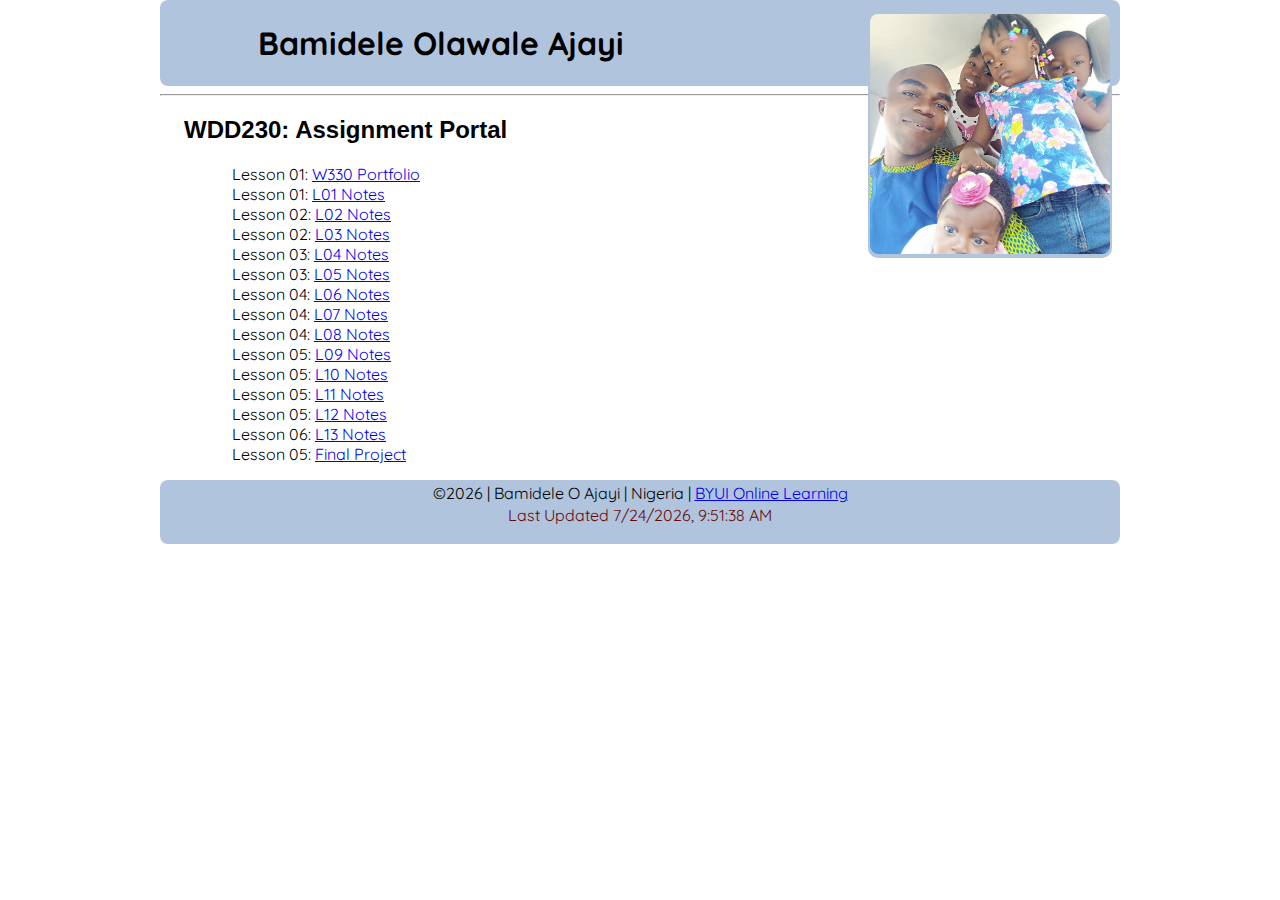
<file: pages/index.html>
<!Doctype html>
<html lang="en">
<head>
    <title> Bamidele Olawale Ajayi </title>
    <meta charset="UTF-8">
    <meta name="viewport" content="width=device-width, initial-scale=1.0">
    <meta name="description" content="Assignment portal for Bamidele Olawale Ajayi in WDD 330: Web Frontend Development II at Brigham Young University - Idaho">
    <link type="text/css" rel="stylesheet" href="../styles/app.style.css">

</head>

    <body>
       <main> 
        
            <header><h1 class="name">Bamidele Olawale Ajayi</h1></header>
        
        <hr>
    
            <h2>WDD230: Assignment Portal</h2>
    
   <img class="fami" src="images/family.jpg" alt="Family Picture">
    
<ul>
    <li>Lesson 01: <a href="index.html"> W330 Portfolio</a></li>
    <li>Lesson 01: <a href="#"> L01 Notes </a></li>
    <li>Lesson 02: <a href="#"> L02 Notes</a></li>
    <li>Lesson 02: <a href="#"> L03 Notes </a></li>
    <li>Lesson 03: <a href="#"> L04 Notes</a></li>
    <li>Lesson 03: <a href="#"> L05 Notes</a></li>
    <li>Lesson 04: <a href="#"> L06 Notes</a></li>
    <li>Lesson 04: <a href="#"> L07 Notes</a></li>
    <li>Lesson 04: <a href="#"> L08 Notes</a></li>
    <li>Lesson 05: <a href="#"> L09 Notes</a></li>
    <li>Lesson 05: <a href="#"> L10 Notes</a></li>
    <li>Lesson 05: <a href="#"> L11 Notes</a></li>
    <li>Lesson 05: <a href="#"> L12 Notes</a></li>
    <li>Lesson 06: <a href="#"> L13 Notes</a></li>
    <li>Lesson 05: <a href="#"> Final Project</a></li>
</ul>
</main>
        <footer>
            &copy;<span id="year"></span> | Bamidele O Ajayi | Nigeria | <a href="https://www.byui.edu/online"> BYUI Online Learning </a> 
            <p class="footer-p">Last Updated <span id="date"></span> </p>
        </footer>
        <script src="../scripts/app.js"></script>
    </body>
</html>
</file>
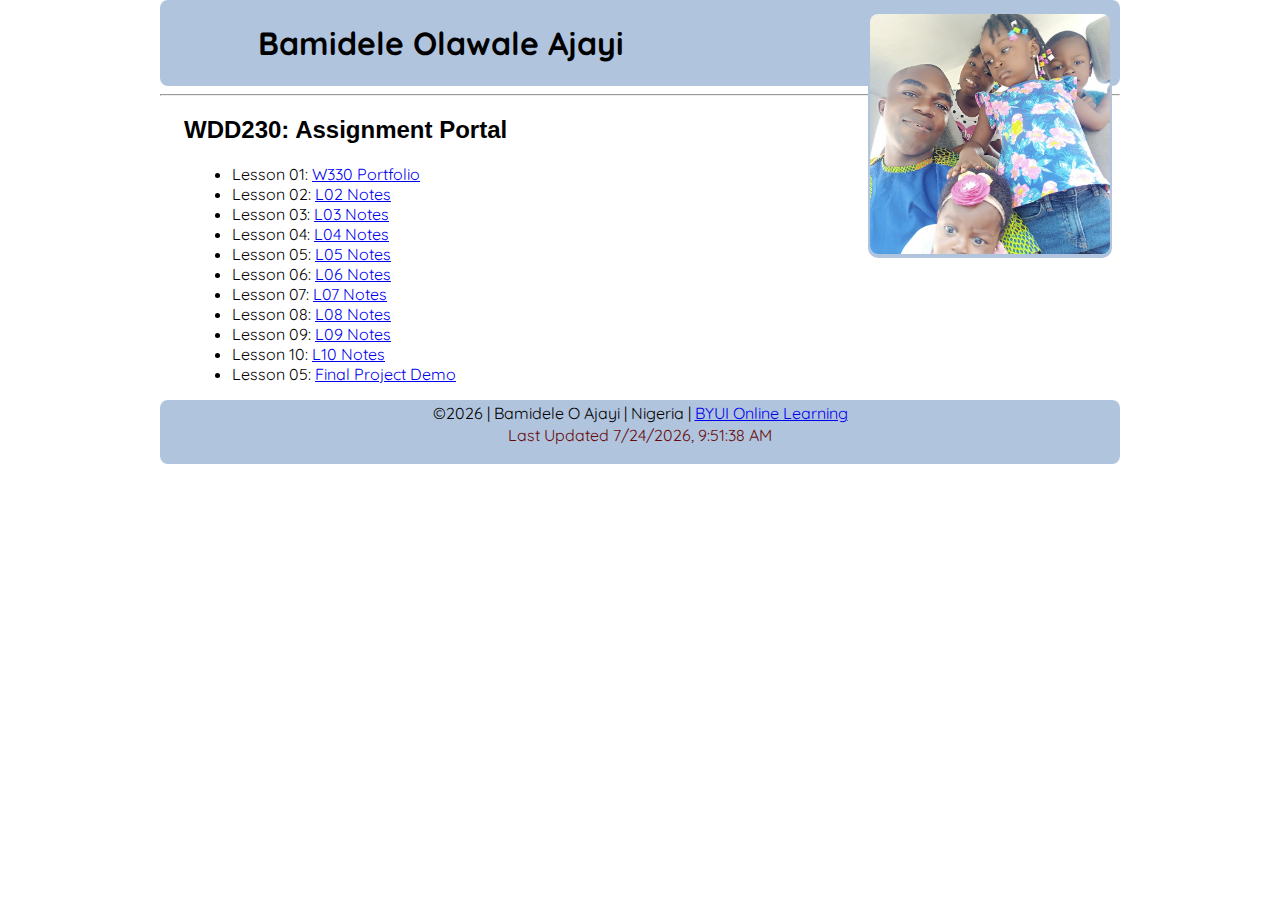
<file: src/index.html>
<!Doctype html>
<html lang="en">
<head>
    <title> Bamidele Olawale Ajayi </title>
    <meta charset="UTF-8">
    <meta name="viewport" content="width=device-width, initial-scale=1.0">
    <meta name="description" content="Assignment portal for Bamidele Olawale Ajayi in WDD 330: Web Frontend Development II at Brigham Young University - Idaho">
    <link type="text/css" rel="stylesheet" href="./styles/style.css">

</head>

    <body>
       <main> 
        
            <header><h1 class="name">Bamidele Olawale Ajayi</h1></header>
        
        <hr>
    
            <h2>WDD230: Assignment Portal</h2>
    
   <img class="fami" src="images/family.jpg" alt="Family Picture">
    
<ul>
    <li>Lesson 01: <a href="index.html"> W330 Portfolio</a></li>
    <li>Lesson 02: <a href="./pages/lesson2.html"> L02 Notes</a></li>
    <li>Lesson 03: <a href="./pages/lesson3.html"> L03 Notes </a></li>
    <li>Lesson 04: <a href="./pages/lesson4.html"> L04 Notes</a></li>
    <li>Lesson 05: <a href="./pages/lesson5.html"> L05 Notes</a></li>
    <li>Lesson 06: <a href="./pages/lesson6.html"> L06 Notes</a></li>
    <li>Lesson 07: <a href="./pages/lesson7.html"> L07 Notes</a></li>
    <li>Lesson 08: <a href="./pages/lesson8.html"> L08 Notes</a></li>
    <li>Lesson 09: <a href="./pages/lesson9.html"> L09 Notes</a></li>
    <li>Lesson 10: <a href="./pages/lesson10.html"> L10 Notes</a></li>
  
    <li>Lesson 05: <a href="https://www.youtube.com/watch?v=LFGbOGOxbfo&t=13s"> Final Project Demo</a></li>
</ul>
</main>
        <footer>
            &copy;<span id="year"></span> | Bamidele O Ajayi | Nigeria | <a href="https://www.byui.edu/online"> BYUI Online Learning </a> 
            <p class="footer-p">Last Updated <span id="date"></span> </p>
        </footer>
        <script src="./scripts/script.js"></script>
    </body>
</html>
</file>
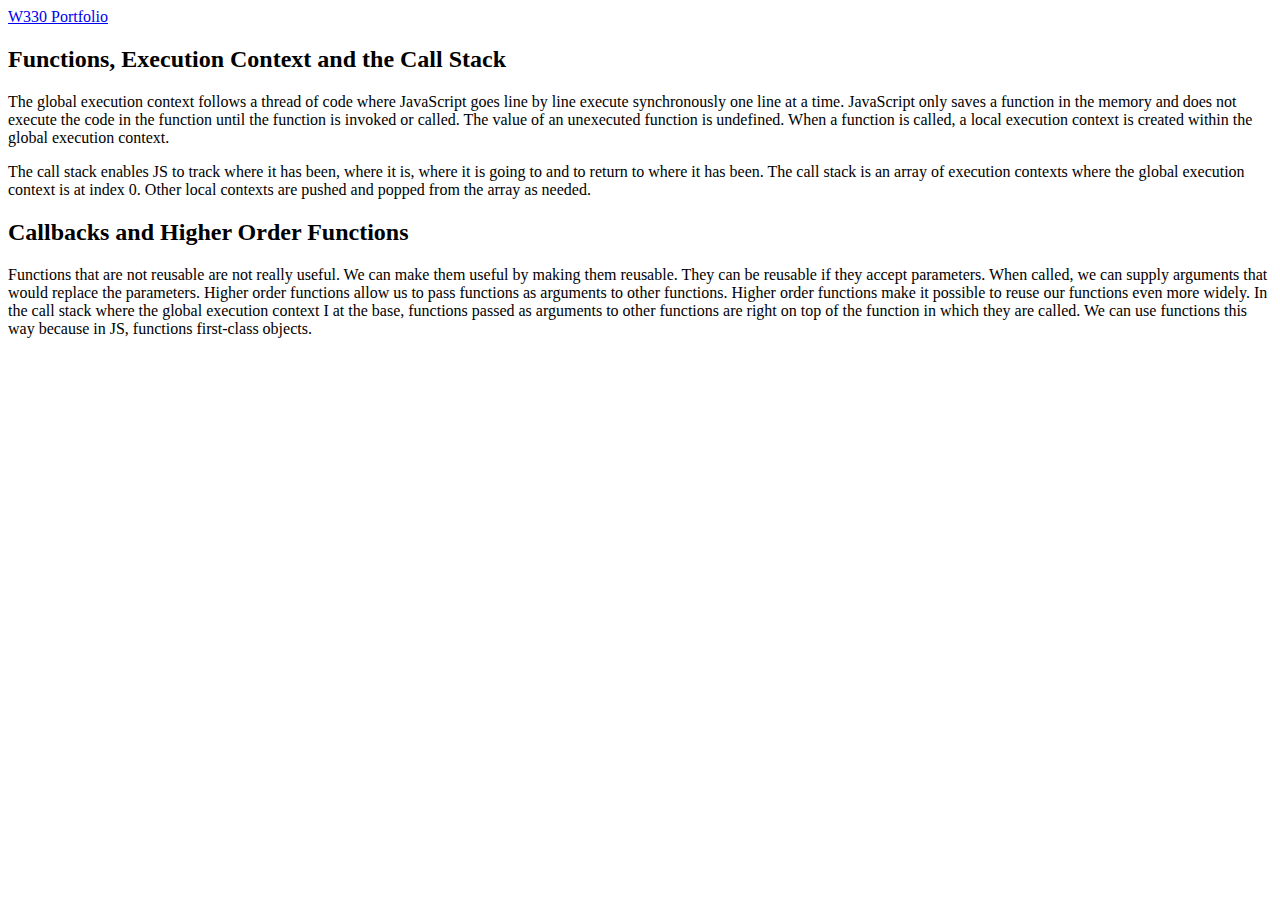
<file: src/pages/lesson10.html>
<!DOCTYPE html>
<html lang="en">
<head>
    <meta charset="UTF-8">
    <meta http-equiv="X-UA-Compatible" content="IE=edge">
    <meta name="viewport" content="width=device-width, initial-scale=1.0">
    <title>Lesson 10</title>
</head>
<body>
    <main>
        <a href="../index.html"> W330 Portfolio</a>
        <h2>Functions, Execution Context and the Call Stack</h2>
<p>The global execution context follows a thread of code where JavaScript goes line by line execute synchronously one line at a time.
JavaScript only saves a function in the memory and does not execute the code in the function until the function is invoked or called. The value of an unexecuted function is undefined.
When a function is called, a local execution context is created within the global execution context.</p>
<p>The call stack enables JS to track where it has been, where it is, where it is going to and to return to where it has been. The call stack is an array of execution contexts where the global execution context is at index 0. Other local contexts are pushed and popped from the array as needed.</p>
<h2>Callbacks and Higher Order Functions</h2>
<p>Functions that are not reusable   are not really useful. We can make them useful by making them reusable. They can be reusable if they accept parameters. When called, we can supply arguments that would replace the parameters. 
Higher order functions allow us to pass functions as arguments to other functions. Higher order functions make it possible to reuse our functions even more widely. In the call stack where the global execution context I at the base, functions passed as arguments to other functions are right on top of the function in which they are called. We can use functions this way because in JS, functions first-class objects.</p>

    </main>
</body>
</html>
</file>
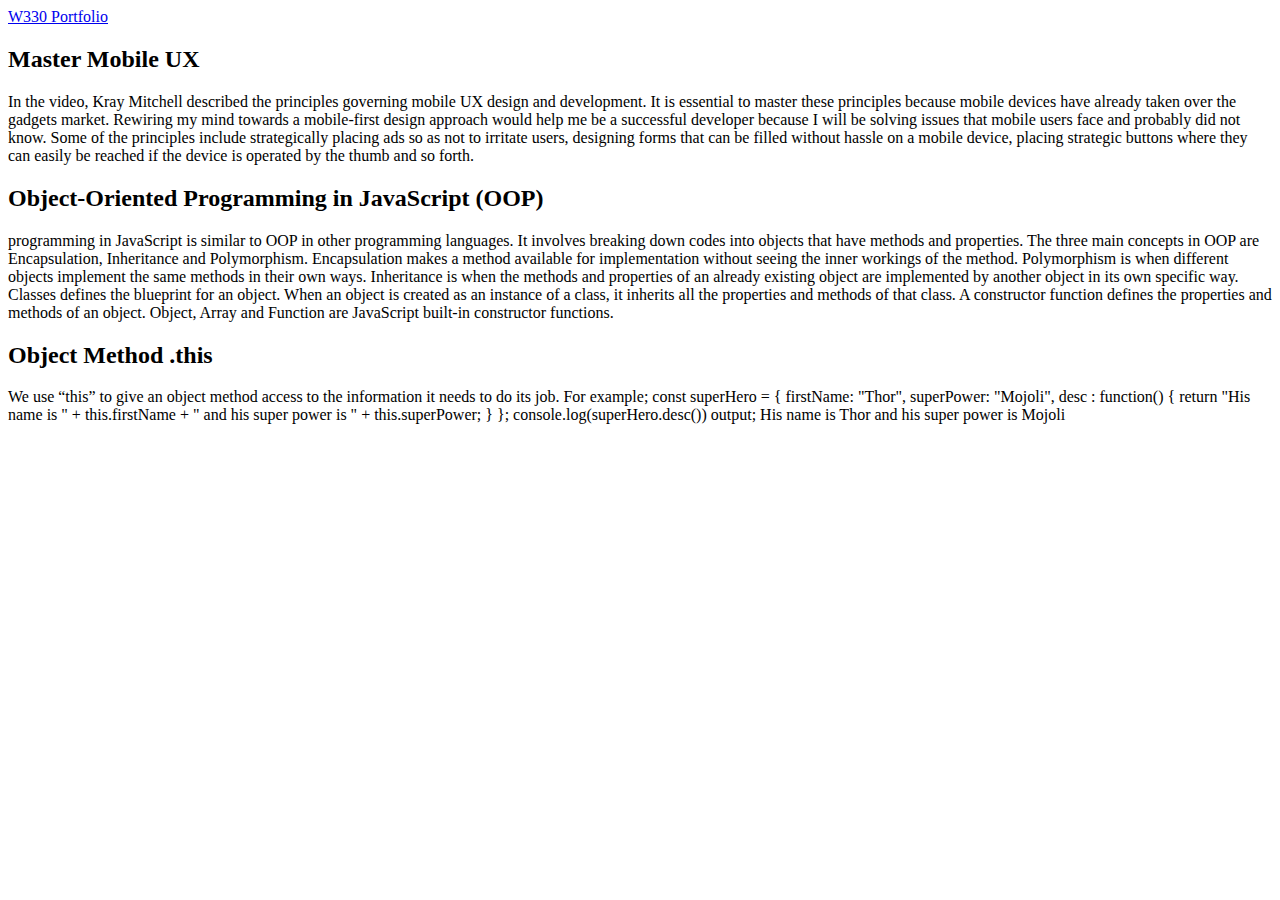
<file: src/pages/lesson2.html>
<!DOCTYPE html>
<html lang="en">
<head>
    <meta charset="UTF-8">
    <meta http-equiv="X-UA-Compatible" content="IE=edge">
    <meta name="viewport" content="width=device-width, initial-scale=1.0">
    <title>Document</title>
</head>
<body>
    <main>
        <a href="../index.html"> W330 Portfolio</a>
       <h2> Master Mobile UX</h2>

<p>      In the video, Kray Mitchell described the principles governing mobile UX design and development. It is essential to master these principles because mobile devices have already taken over the gadgets market. Rewiring my mind towards a mobile-first design approach would help me be a successful developer because I will be solving issues that mobile users face and probably did not know. Some of the principles include strategically placing ads so as not to irritate users, designing forms that can be filled without hassle on a mobile device, placing strategic buttons where they can easily be reached if the device is operated by the thumb and so forth. </p> 
<h2>Object-Oriented Programming in JavaScript (OOP) </h2>
<p> programming in JavaScript is similar to OOP in other programming languages. It involves breaking down codes into objects that have methods and properties. The three main concepts in OOP are Encapsulation, Inheritance and Polymorphism. Encapsulation makes a method available for implementation without seeing the inner workings of the method. Polymorphism is when different objects implement the same methods in their own ways. Inheritance is when the methods and properties of an already existing object are implemented by another object in its own specific way.
Classes defines the blueprint for an object. When an object is created as an instance of a class, it inherits all the properties and methods of that class. A constructor function defines the properties and methods of an object. Object, Array and Function are JavaScript built-in constructor functions.</p>
<h2>Object Method .this </h2>
<p> We use “this” to give an object method access to the information it needs to do its job.
For example;
<span> const superHero = {
  	firstName: "Thor",
 	 superPower: "Mojoli",
  	desc : function() {
   		 return "His name is " + this.firstName + " and his super power is " + this.superPower;
  }
};
console.log(superHero.desc())
output;
His name is Thor and his super power is Mojoli </span></p>

    </main>
</body>
</html>
</file>
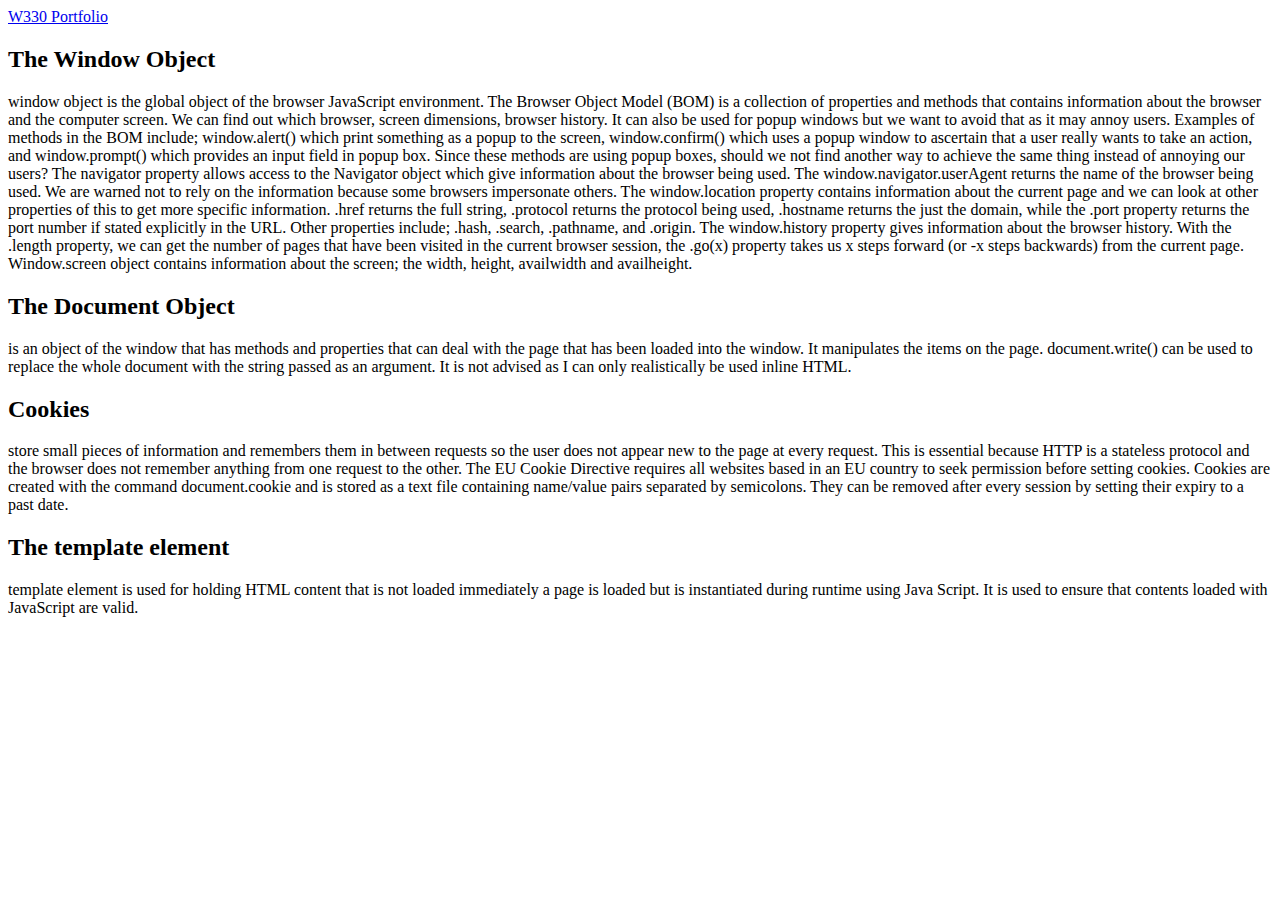
<file: src/pages/lesson3.html>
<!DOCTYPE html>
<html lang="en">
<head>
    <meta charset="UTF-8">
    <meta http-equiv="X-UA-Compatible" content="IE=edge">
    <meta name="viewport" content="width=device-width, initial-scale=1.0">
    <title>Document</title>
</head>
<body>
    <main>
        <a href="../index.html"> W330 Portfolio</a>
        <h2>The Window Object</h2>
<p> window object is the global object of the browser JavaScript environment. 
The Browser Object Model (BOM) is a collection of properties and methods that contains information about the browser and the computer screen. We can find out which browser, screen dimensions, browser history. It can also be used for popup windows but we want to avoid that as it may annoy users. Examples of methods in the BOM include; window.alert() which print something as a popup to the screen, window.confirm() which uses a popup window to ascertain that a user really wants to take an action, and window.prompt() which provides an input field in popup box. Since these methods are using popup boxes, should we not find another way to achieve the same thing instead of annoying our users?
The navigator property allows access to the Navigator object which give information about the browser being used. The window.navigator.userAgent returns the name of the browser being used. We are warned not to rely on the information because some browsers impersonate others.
The window.location property contains information about the current page and we can look at other properties of this to get more specific information. .href  returns the full string, .protocol returns the protocol being used, .hostname returns the just the domain, while the .port property returns the port number if stated explicitly in the URL. Other properties include; .hash, .search, .pathname, and .origin. 
The window.history property gives information about the browser history. With the .length property, we can get the number of pages that have been visited in the current browser session, the .go(x) property takes us x steps forward (or -x steps backwards) from the current page.
Window.screen object contains information about the screen; the width, height, availwidth and availheight.</p>
<h2>The Document Object</h2>
<p>is an object of the window that has methods and properties that can deal with the page that has been loaded into the window. It manipulates the items on the page. document.write() can be used to replace the whole document with the string passed as an argument. It is not advised as I can only realistically be used inline HTML.</p>
<h2>Cookies</h2>
<p> store small pieces of information and remembers them in between requests so the user does not appear new to the page at every request. This is essential because HTTP is a stateless protocol and the browser does not remember anything from one request to the other. The EU Cookie Directive requires all websites based in an EU country to seek permission before setting cookies. Cookies are created with the command document.cookie and is stored as a text file containing name/value pairs separated by semicolons. They can be removed after every session by setting their expiry to a past date.</p>
<h2>The template element</h2>
<p> template element is used for holding HTML content that is not loaded immediately a page is loaded but is instantiated during runtime using Java Script. It is used to ensure that contents loaded with JavaScript are valid.</p>


    </main>
</body>
</html>
</file>
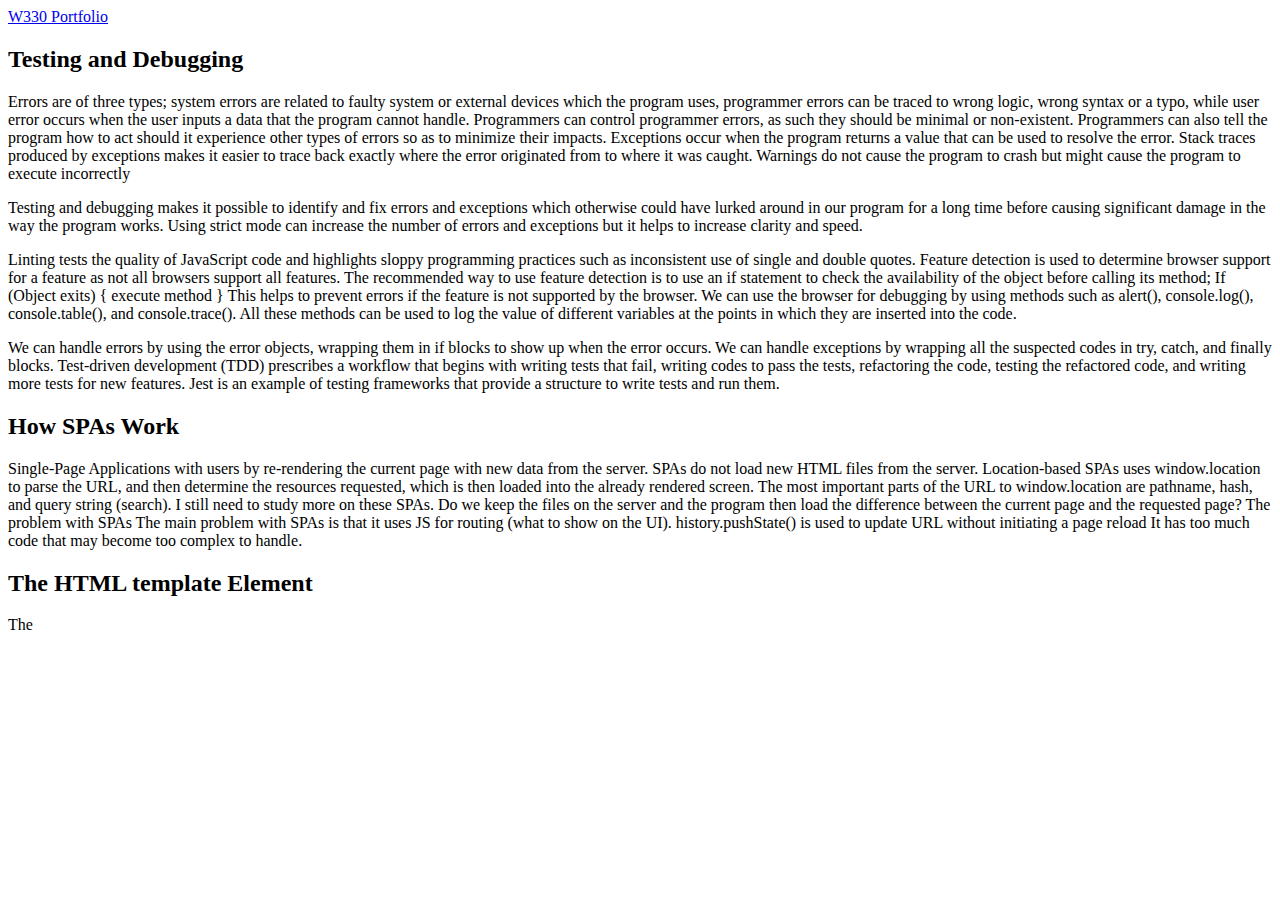
<file: src/pages/lesson4.html>
<!DOCTYPE html>
<html lang="en">
<head>
    <meta charset="UTF-8">
    <meta http-equiv="X-UA-Compatible" content="IE=edge">
    <meta name="viewport" content="width=device-width, initial-scale=1.0">
    <title>Lesson 4</title>
</head>
<body>
    <main>
        <a href="../index.html"> W330 Portfolio</a>
    
   <h2> Testing and Debugging</h2>
<p> Errors are of three types; system errors are related to faulty system or external devices which the program uses, programmer errors can be traced to wrong logic, wrong syntax or a typo, while user error occurs when the user inputs a data that the program cannot handle.
Programmers can control programmer errors, as such they should be minimal or non-existent. Programmers can also tell the program how to act should it experience other types of errors so as to minimize their impacts.
Exceptions occur when the program returns a value that can be used to resolve the error. Stack traces produced by exceptions makes it easier to trace back exactly where the error originated from to where it was caught.
Warnings do not cause the program to crash but might cause the program to execute incorrectly</p>
<p>Testing and debugging makes it possible to identify and fix errors and exceptions which otherwise could have lurked around in our program for a long time before causing significant damage in the way the program works. Using strict mode can increase the number of errors and exceptions but it helps to increase clarity and speed.</p>
<p>Linting tests the quality of JavaScript code and highlights sloppy programming practices such as inconsistent use of single and double quotes.
Feature detection is used to determine browser support for a feature as not all browsers support all features. The recommended way to use feature detection is to use an if statement to check the availability of the object before calling its method;
	If (Object exits) {
		execute method
	}
This helps to prevent errors if the feature is not supported by the browser.
We can use the browser for debugging by using methods such as alert(), console.log(), console.table(), and console.trace(). All these methods can be used to log the value of different variables at the points in which they are inserted into the code.</p>
We can handle errors by using the error objects, wrapping them in if blocks to show up when the error occurs.
We can handle exceptions by wrapping all the suspected codes in try, catch, and finally blocks.
Test-driven development (TDD) prescribes a workflow that begins with writing tests that fail, writing codes to pass the tests, refactoring the code, testing the refactored code, and writing more tests for new features. Jest is an example of testing frameworks that provide a structure to write tests and run them.

<h2>How SPAs Work</h2>
Single-Page Applications with users by re-rendering the current page with new data from the server. SPAs do not load new HTML files from the server. Location-based SPAs uses window.location  to parse the URL, and then determine the resources requested, which is then loaded into the already rendered screen. The most important parts of the URL to window.location are pathname, hash, and query string (search).
I still need to study more on these SPAs. Do we keep the files on the server and the program then load the difference between the current page and the requested page?
The problem with SPAs
The main problem with SPAs is that it uses JS for routing (what to show on the UI).
history.pushState() is used to update URL without initiating a page reload
It has too much code that may become too complex to handle.

<h2>The HTML template Element</h2>
The <template> element is used to render repeating portions of a page without having to write content for all. By using the cloneNode() method of the <template> element, we can display everything within the <template> element exactly where we want them.

</main>
</body>
</html>
</file>
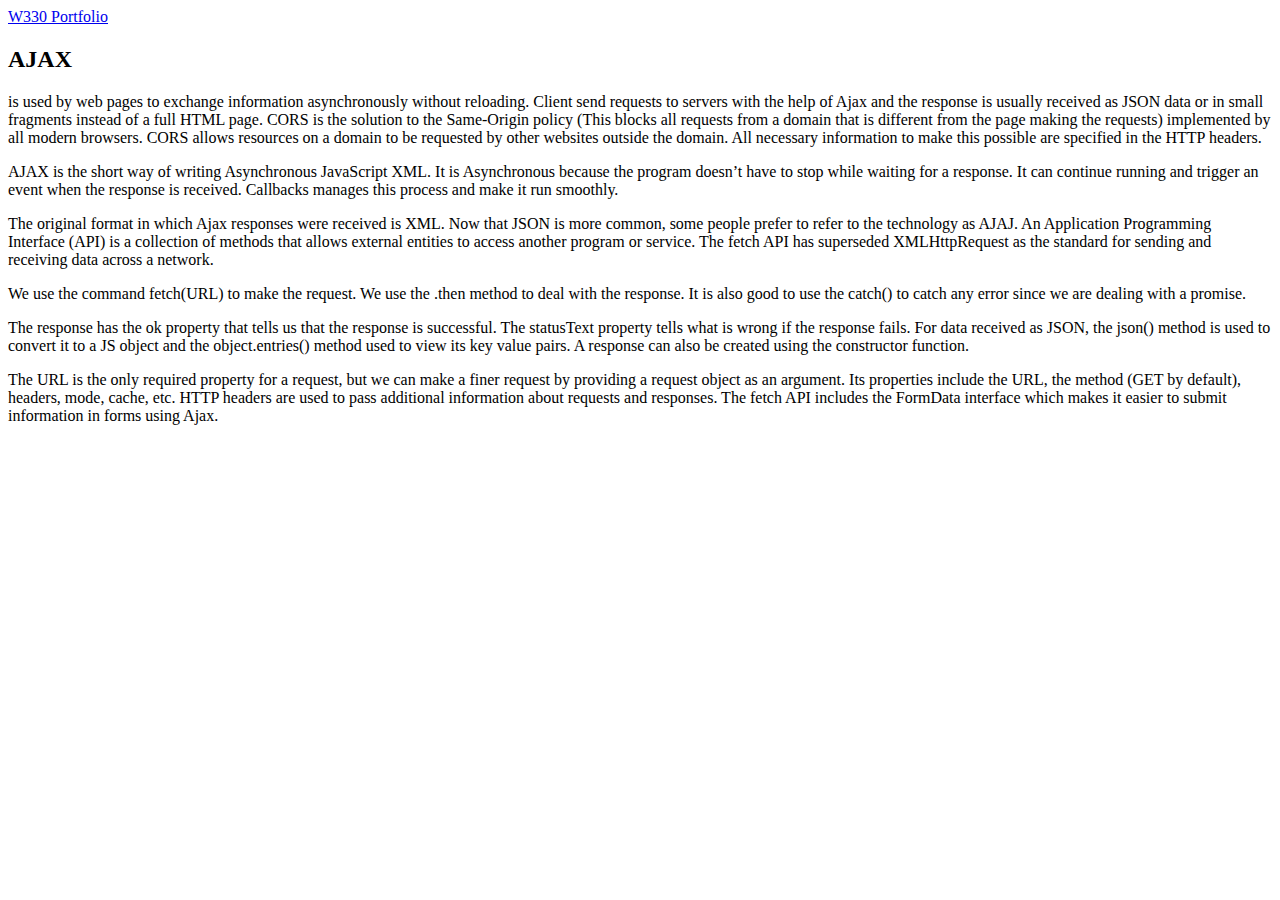
<file: src/pages/lesson5.html>
<!DOCTYPE html>
<html lang="en">
<head>
    <meta charset="UTF-8">
    <meta http-equiv="X-UA-Compatible" content="IE=edge">
    <meta name="viewport" content="width=device-width, initial-scale=1.0">
    <title>Lesson 5</title>
</head>
<body>
    <main>
        <a href="../index.html"> W330 Portfolio</a>
       <h2> AJAX </h2>
<p> is used by web pages to exchange information asynchronously without reloading.
Client send requests to servers with the help of Ajax and the response is usually received as JSON data or in small fragments instead of a full HTML page.
CORS is the solution to the Same-Origin policy (This blocks all requests from a domain that is different from the page making the requests) implemented by all modern browsers. CORS allows resources on a domain to be requested by other websites outside the domain. All necessary information to make this possible are specified in the HTTP headers.
</p>
<p>
AJAX is the short way of writing Asynchronous JavaScript XML. It is Asynchronous because the program doesn’t have to stop while waiting for a response. It can continue running and trigger an event when the response is received. Callbacks manages this process and make it run smoothly.</p>
<p>The original format in which Ajax responses were received is XML. Now that JSON is more common, some people prefer to refer to the technology as AJAJ.
An Application Programming Interface (API) is a collection of methods that allows external entities to access another program or service.
The fetch API has superseded XMLHttpRequest as the standard for sending and receiving data across a network.</p>
<p>We use the command fetch(URL)  to make the request. We use the .then method to deal with the response. It is also good to use the catch() to catch any error since we are dealing with a promise.</p>
<p>The response has the ok property that tells us that the response is successful. The statusText property tells what is wrong if the response fails.
For data received as JSON, the json()  method is used to convert it to a JS object and the object.entries() method used to view its key value pairs.
A response can also be created using the constructor function.</p>
<p>The URL is the only required property for a request, but we can make a finer request by providing a request object as an argument. Its properties include the URL, the method (GET by default), headers, mode, cache, etc.
HTTP headers are used to pass additional information about requests and responses.
The fetch API includes the FormData interface which makes it easier to submit information in forms using Ajax. </p>

    </main>
</body>
</html>
</file>
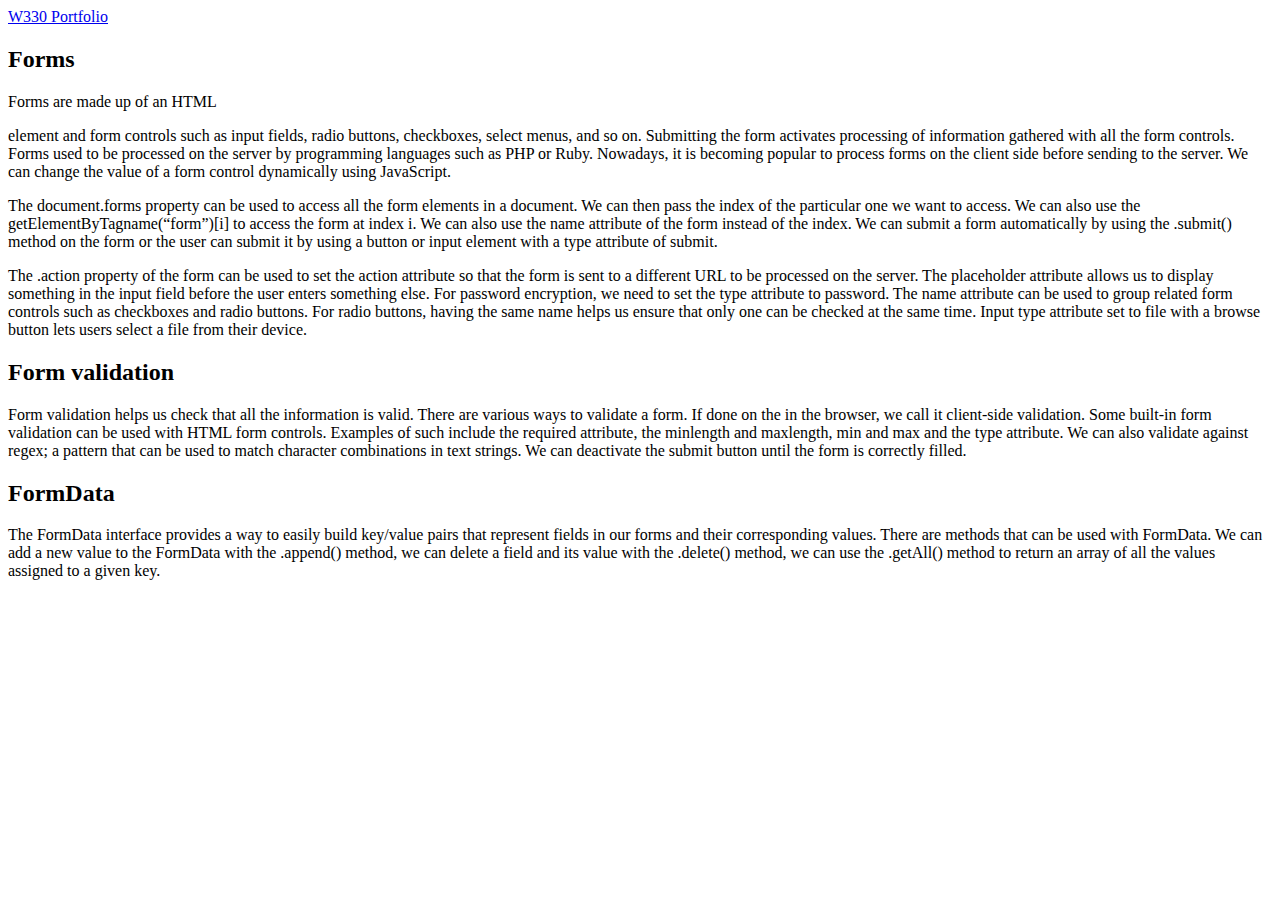
<file: src/pages/lesson6.html>
<!DOCTYPE html>
<html lang="en">
<head>
    <meta charset="UTF-8">
    <meta http-equiv="X-UA-Compatible" content="IE=edge">
    <meta name="viewport" content="width=device-width, initial-scale=1.0">
    <title>Lesson 6</title>
</head>
<body>
    <main>
        <a href="../index.html"> W330 Portfolio</a>
       <h2> Forms</h2>
<p>Forms are made up of an HTML <form> element and form controls such as input fields, radio buttons, checkboxes, select menus, and so on. Submitting the form activates processing of information gathered with all the form controls. Forms used to be processed on the server by programming languages such as PHP or Ruby. Nowadays, it is becoming popular to process forms on the client side before sending to the server. We can change the value of a form control dynamically using JavaScript.</p>
<p>The document.forms property can be used to access all the form elements in a document. We can then pass the index of the particular one we want to access. We can also use the getElementByTagname(“form”)[i] to access the form at index i. We can also use the name attribute of the form instead of the index.
We can submit a form automatically by using the .submit() method on the form or the user can submit it by using a button or input element with a type attribute of submit.</p>
<p>The .action property of the form can be used to set the action attribute so that the form is sent to a different URL to be processed on the server.
The placeholder attribute allows us to display something in the input field before the user enters something else.
For password encryption, we need to set the type attribute to password.
The name attribute can be used to group related form controls such as checkboxes and radio buttons. For radio buttons, having the same name helps us ensure that only one can be checked at the same time.
Input type attribute set to file with a browse button lets users select a file from their device.</p>
<h2>Form validation</h2>
<p>Form validation helps us check that all the information is valid. There are various ways to validate a form. 
If done on the in the browser, we call it client-side validation. Some built-in form validation can be used with HTML form controls. Examples of such include the required attribute, the minlength and maxlength, min and max and the type attribute.
We can also validate against regex; a pattern that can be used to match character combinations in text strings.
We can deactivate the submit button until the form is correctly filled. </p>
<h2>FormData</h2>
<p>The FormData interface provides a way to easily build key/value pairs that represent fields in our forms and their corresponding values. There are methods that can be used with FormData. We can add a new value to the FormData with the .append() method, we can delete a field and its value with the .delete() method, we can use the .getAll() method to return an array of all the values assigned to a given key. </p>

    </main>
</body>
</html>
</file>
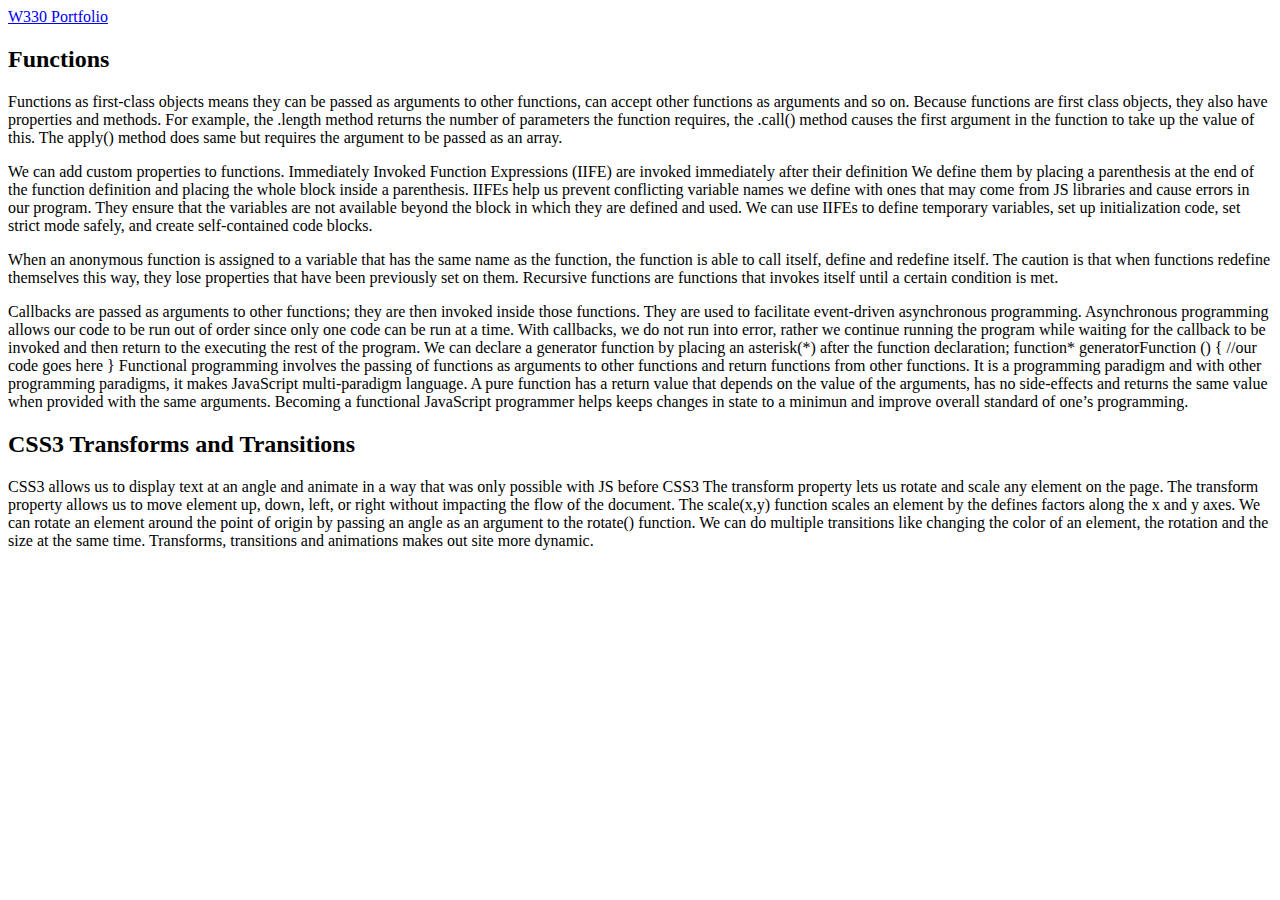
<file: src/pages/lesson7.html>
<!DOCTYPE html>
<html lang="en">
<head>
    <meta charset="UTF-8">
    <meta http-equiv="X-UA-Compatible" content="IE=edge">
    <meta name="viewport" content="width=device-width, initial-scale=1.0">
    <title>Lesson 7</title>
</head>
<body>
    <main>
        <a href="../index.html"> W330 Portfolio</a>
       <h2> Functions</h2>
<p>Functions as first-class objects means they can be passed as arguments to other functions, can accept other functions as arguments and so on.
Because functions are first class objects, they also have properties and methods. For example, the .length method returns the number of parameters the function requires, the .call() method causes the first argument in the function to take up the value of this. The apply() method does same but requires the argument to be passed as an array.</p>
<p>We can add custom properties to functions.
Immediately Invoked Function Expressions (IIFE) are invoked immediately after their definition We define them by placing a parenthesis at the end of the function definition and placing the whole block inside a parenthesis. IIFEs help us prevent conflicting variable names we define with ones that may come from JS libraries and cause errors in our program. They ensure that the variables are not available beyond the block in which they are defined and used. We can use IIFEs to define temporary variables, set up initialization code, set strict mode safely, and create self-contained code blocks.</p>
<p>When an anonymous function is assigned to a variable that has the same name as the function, the function is able to call itself, define and redefine itself. The caution is that when functions redefine themselves this way, they lose properties that have been previously set on them.
Recursive functions are functions that invokes itself until a certain condition is met.</p>
<p>Callbacks are passed as arguments to other functions; they are then invoked inside those functions. They are used to facilitate event-driven asynchronous programming. Asynchronous programming allows our code to be run out of order since only one code can be run at a time. With callbacks, we do not run into error, rather we continue running the program while waiting for the callback to be invoked and then return to the executing the rest of the program.
We can declare a generator function by placing an asterisk(*) after the function declaration;
function* generatorFunction () {
//our code goes here
}
Functional programming involves the passing of functions as arguments to other functions and return functions from other functions. It is a programming paradigm and with other programming paradigms, it makes JavaScript multi-paradigm language.
A pure function has a return value that depends on the value of the arguments, has no side-effects and returns the same value when provided with the same arguments.
Becoming a functional JavaScript programmer helps keeps changes in state to a minimun and improve overall standard of one’s programming.</p>

<h2>CSS3 Transforms and Transitions</h2>
<p>CSS3 allows us to display text at an angle and animate in a way that was only possible with JS before CSS3
The transform property lets us rotate and scale any element on the page.
The transform property allows us to move element up, down, left, or right without impacting the flow of the document.
The scale(x,y) function scales an element by the defines factors along the x and y axes. 
We can rotate an element around the point of origin by passing an angle as an argument to the rotate() function. 
We can do multiple transitions like changing the color of an element, the rotation and the size at the same time.
Transforms, transitions and animations makes out site more dynamic.</p>

    </main>
</body>
</html>
</file>
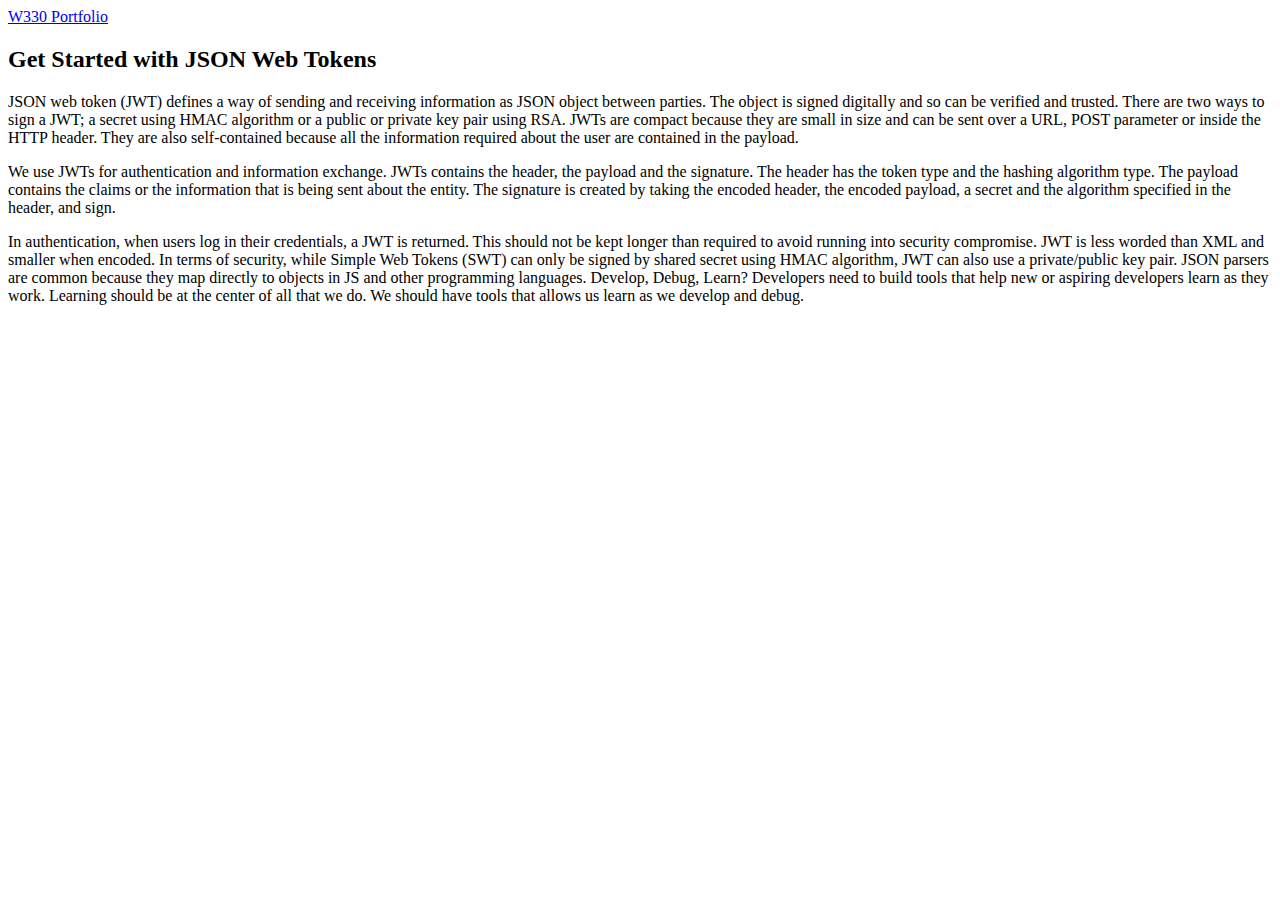
<file: src/pages/lesson8.html>
<!DOCTYPE html>
<html lang="en">
<head>
    <meta charset="UTF-8">
    <meta http-equiv="X-UA-Compatible" content="IE=edge">
    <meta name="viewport" content="width=device-width, initial-scale=1.0">
    <title>Lesson 8</title>
</head>
<body>
    <main>
        <a href="../index.html"> W330 Portfolio</a>
        <h2>Get Started with JSON Web Tokens</h2>
<p>JSON web token (JWT) defines a way of sending and receiving information as JSON object between parties. The object is signed digitally and so can be verified and trusted. There are two ways to sign a JWT; a secret using HMAC algorithm or a public or private key pair using RSA.
JWTs are compact because they are small in size and can be sent over a URL, POST parameter or inside the HTTP header. They are also self-contained because all the information required about the user are contained in the payload.
<p>We use JWTs for authentication and information exchange. 
JWTs contains the header, the payload and the signature. The header has the token type and the hashing algorithm type. The payload contains the claims or the information that is being sent about the entity. The signature is created by taking the encoded header, the encoded payload, a secret and the algorithm specified in the header, and sign.</p>
<p>In authentication, when users log in their credentials, a JWT is returned. This should not be kept longer than required to avoid running into security compromise.
JWT is less worded than XML and smaller when encoded. In terms of security, while Simple Web Tokens (SWT) can only be signed by shared secret using HMAC algorithm, JWT can also use a private/public key pair. JSON parsers are common because they map directly to objects in JS and other programming languages.
Develop, Debug, Learn?
Developers need to build tools that help new or aspiring developers learn as they work. Learning should be at the center of all that we do. We should have tools that allows us learn as we develop and debug.
</p>




    </main>
</body>
</html>
</file>
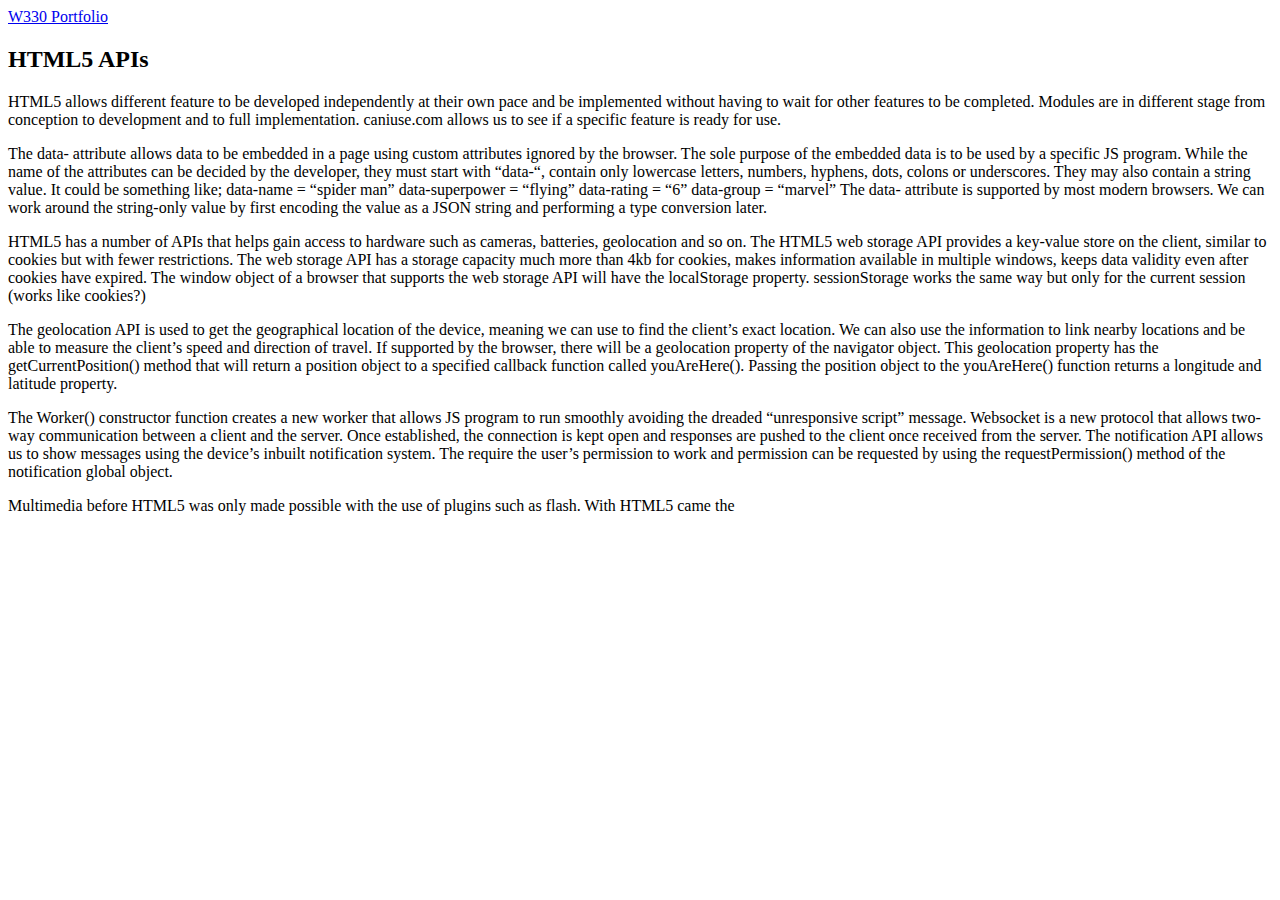
<file: src/pages/lesson9.html>
<!DOCTYPE html>
<html lang="en">
<head>
    <meta charset="UTF-8">
    <meta http-equiv="X-UA-Compatible" content="IE=edge">
    <meta name="viewport" content="width=device-width, initial-scale=1.0">
    <title>Lesson 9</title>
</head>
<body>
    <main>
        <a href="../index.html"> W330 Portfolio</a>
       <h2> HTML5 APIs</h2>
<p>HTML5 allows different feature to be developed independently at their own pace and be implemented without having to wait for other features to be completed. Modules are in different stage from conception to development and to full implementation. caniuse.com allows us to see if a specific feature is ready for use.</p>
<p>The data- attribute allows data to be embedded in a page using custom attributes ignored by the browser. The sole purpose of the embedded data is to be used by a specific JS program. While the name of the attributes can be decided by the developer, they must start with “data-“, contain only lowercase letters, numbers, hyphens, dots, colons or underscores. They may also contain a string value. It could be something like;
data-name = “spider man”
data-superpower = “flying”
data-rating = “6”
data-group = “marvel”

The data- attribute is supported by most modern browsers.
We can work around the string-only value by first encoding the value as a JSON string and performing a type conversion later.</p>
<p>HTML5 has a number of APIs that helps gain access to hardware such as cameras, batteries, geolocation and so on. 
The HTML5 web storage API provides a key-value store on the client, similar to cookies but with fewer restrictions. The web storage API has a storage capacity much more than 4kb for cookies, makes information available in multiple windows, keeps data validity even after cookies have expired.
The window object of a browser that supports the web storage API will have the localStorage property. sessionStorage works the same way but only for the current session (works like cookies?)</p>
<p>The geolocation API is used to get the geographical location of the device, meaning we can use to find the client’s exact location. We can also use the information to link nearby locations and be able to measure the client’s speed and direction of travel. If supported by the browser, there will be a geolocation property of the navigator object. This geolocation property has the getCurrentPosition() method that will return a position object to a specified callback function called youAreHere(). Passing the position object to the youAreHere() function returns a longitude and latitude property.
<p>The Worker() constructor function creates a new worker that allows JS program to run smoothly avoiding the dreaded “unresponsive script” message.
Websocket is a new protocol that allows two-way communication between a client and the server. Once established, the connection is kept open and responses are pushed to the client once received from the server.
The notification API allows us to show messages using the device’s inbuilt notification system. The require the user’s permission to work and permission can be requested by using the requestPermission() method of the notification global object.</p>
Multimedia before HTML5 was only made possible with the use of plugins such as flash. With HTML5 came the <audio> and <video> tags for inserting audio and video clips into a web page. These objects have methods like play(), pause(), muted, playbackRate, loop, and duration. All these can be used to control how the multimedia is played.</p>
<h2>Canvas, SVG, and Drag and Drop</h2>
<p>The canvas element allows graphics to be drawn unto a web page in real time using JS. Anything that can be imagined can be drawn on the canvas. The canvas element is created by adding the <canvas> tag to the HTML page. This element takes the width and height attributes. If these properties are set in the CSS only, we would be missing the coordinate system of the canvas element. The fillStyle and strokeStyle properties allows us to apply color to the canvas. They both take one of three values; a string representing the color, a CanvasGradient object or a CanvasPattern object. The WebGL is a new API for 3D graphics. With this API, we can draw 3d images.</p>
We can also use the canvas element to manipulate images.
Scalable Vector Graphics (SVG) is a specific file format theta allows us to describe vector graphics using XML. An advantage of this format is that they retain their quality regardless of how they’e skewed, blown up and shrunk down. We can draw in svg using the svg tags.
We can draw custom shapes in both svg and canvas but while canvas allows for pixel manipulation, it is impossible to add more to the canvas once it is done because it operates an immediate mode. SVG operates in the retained mode hence can be manipulated from the DOM.
The Drag and Drop API allows us to specify elements that are draggable and specify what happens when they are dragged and dropped in other locations on the page.


    </main>
</body>
</html>
</file>
<file: styles/app.style.css>
@import url('https://fonts.googleapis.com/css2?family=Lato:wght@400;700&family=Quicksand:wght@300;500&family=Roboto+Mono:wght@400;700&display=swap');
h1, h3, h4, h5, h6 {
    font-family: "Quicksand", serif;
    background-color: #b0c4de;
    }
body {
        max-width: 960px;
        margin:  auto;
       
}
header {
    font-family: "Quicksand", serif;
    background-color: #b0c4de;
    padding: 0.1em;
    border-radius: 0.5em;
    animation-name: change;
    animation-duration: 7s;
    animation-iteration-count: infinite;

}
h1 {
    padding-left: 3em;
}
h2 {
    font-family: "Roboto", sans-serif;
    padding-left: 1em;
}
ul {
    list-style: none;
}
li {
    font-family: "Quicksand", serif;
    margin-left: 2em;
}
.fami {
    width: 25%;
    float: right;
    margin-top: -150px;
    margin-right: 10px;
    border-radius: 0.5em;
    box-shadow: 0px 2px 0px 2px #b0c4de;
    transition: width 2s, height 2s, transform 2s;
    
}
.fami:hover {
    width: 20%;
    height: 20%;
    transform: rotateZ(60deg);
}

footer {
    font-family: "Quicksand", serif;
    background-color: #b0c4de;
    text-align: center;
    padding: 0.2em;
    border-radius: 0.5em;
    animation-name: change;
    animation-duration: 7s;
    animation-iteration-count: infinite;
}
@keyframes change {
    from {background-color: #b0c4de;}
    to {background-color: aquamarine;}
    from {background-color: aquamarine;}
    to {background-color: aqua;}
    from {background-color: aqua;}
    to {background-color: #b0c4de;}
}
footer  p {
    color: rgb(104, 9, 9);
    margin-top: 2px;
}
.design-header {
    text-align: center;
    width: 100%;
}

main p {
    font-family: "Roboto", sans-serif;
    font-size: 20;

}
h3 {
    text-indent: 0.5em;
    border-top-left-radius: 0.3em;
    border-top-right-radius: 0.3em;
    padding: 0em;
}

@media screen and (max-width: 500px) { 
    /* beginning of media query */
        body {
        display: grid;
        grid-template-columns: 1fr;
        grid-template-rows: 100px 1fr 1fr;
      }
      .fami {
          float: none;
          width: 100%;
          grid-row: 3/5;
          
      }
      h2 {
          grid-row: 2/3;
      }
    }
</file>
<file: src/styles/style.css>
@import url('https://fonts.googleapis.com/css2?family=Lato:wght@400;700&family=Quicksand:wght@300;500&family=Roboto+Mono:wght@400;700&display=swap');
h1, h3, h4, h5, h6 {
    font-family: "Quicksand", serif;
    background-color: #b0c4de;
    }
body {
        max-width: 960px;
        margin:  auto;
        display: block;
}
header {
    font-family: "Quicksand", serif;
    background-color: #b0c4de;
    padding: 0.1em;
    border-radius: 0.5em;

}
h1 {
    padding-left: 3em;
}
h2 {
    font-family: "Roboto", sans-serif;
    padding-left: 1em;
}
li {
    font-family: "Quicksand", serif;
    margin-left: 2em;
}
.fami {
    width: 25%;
    float: right;
    margin-top: -150px;
    margin-right: 10px;
    border-radius: 0.5em;
    box-shadow: 0px 2px 0px 2px #b0c4de;
}

footer {
    font-family: "Quicksand", serif;
    background-color: #b0c4de;
    text-align: center;
    padding: 0.2em;
    border-radius: 0.5em;
}
footer  p {
    color: rgb(104, 9, 9);
    margin-top: 2px;
}
</file>
